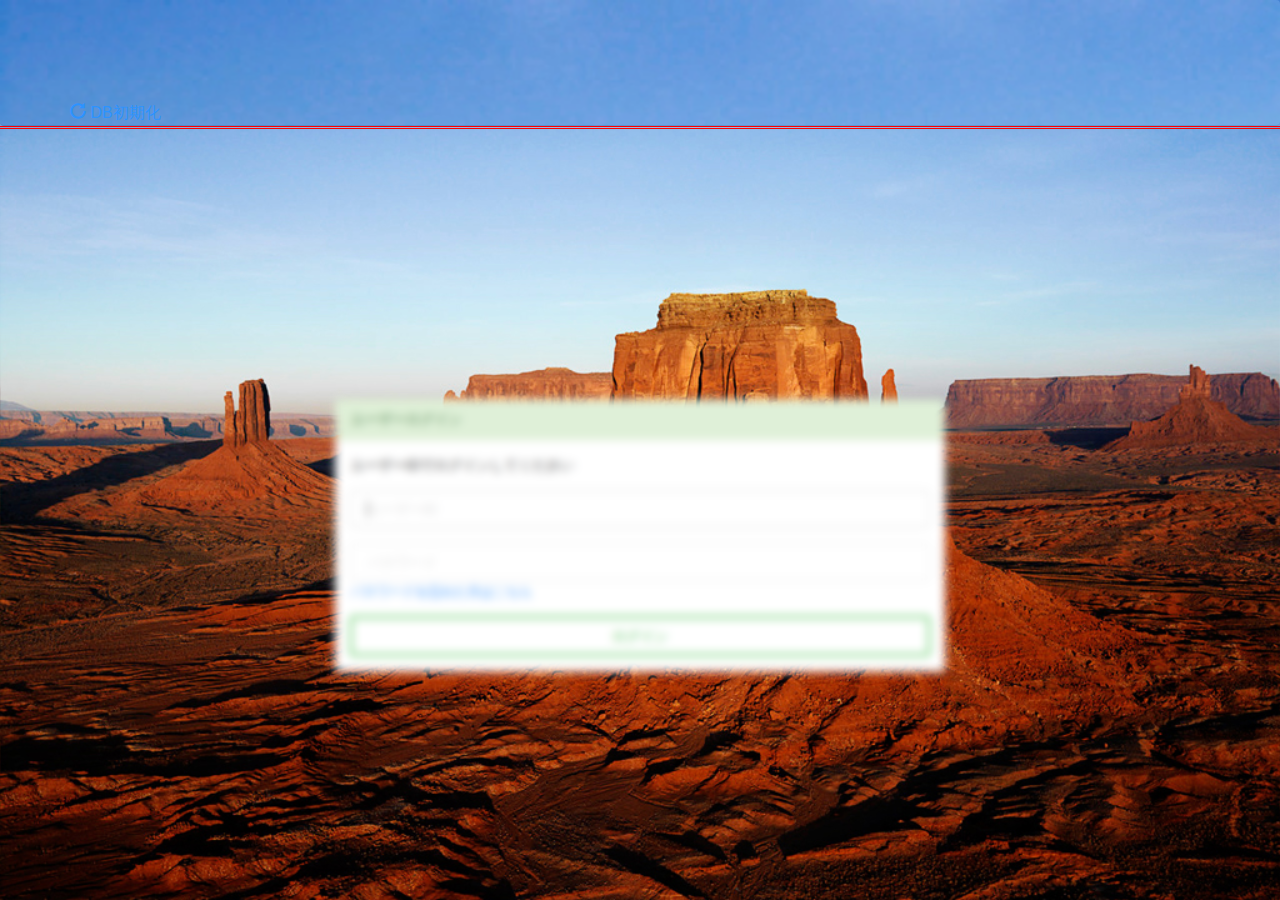
<file: WebContent/index.html>
<!DOCTYPE html>
<html>
<head>
<script src="lib/jquery.min.js"></script>
<link href="css/bootstrap.min.css" rel="stylesheet" />
<link href="css/get-shit-done.css" rel="stylesheet" />
<link rel="stylesheet" type="text/css" href="css/jquery.dataTables.css">
 <style type="text/css">
  body { 
background-image: url("img/dessert.jpg"); 
background-color:transparent;
background-repeat: y-repeat;
background-attachement:scroll;
background-size:100%;
} 

nav{
background-image: url("img/dessert.jpg"); 
background-size:200%;

}

#thetitle{
  animation-duration: 3s;
  animation-name: slidein;
}

@keyframes slidein {
  from {
    margin-left: 200%;
    width: 300%; 
  }

  to {
    margin-left: 0%;
    width: 150%;
  } 
}

#panelanime{
  animation-duration: 2s;
  animation-name: slidein2;
  filter: blur(5px);
}
@keyframes slidein2 {
  from {
    margin-top: 20%;
  }

  to {
    margin-top: 0%;
  } 
}



 </style>
<script type="text/javascript" src="js/jquery.dataTables.js"></script>
<script type="text/javascript">
	function dosomesubmit() {
		var uid = $("#userid").val() || '';
		$('input[name="q1"]').val(uid);

		var upsd = $('#userpassword').val() || '';
		$('input[name="q2"]').val(upsd);
		console.log(upsd);
		var userArray = alasql('select * from pass');
　　　　　　　var count = 0;
		for (var i = 0; i < userArray.length; i++) {

			var userA = userArray[i];
			console.log(userA.userid);
			console.log(userA.password);
			console.log(userA.name);
			if (userA.userid == uid && userA.password == upsd) {
				localStorage.setItem("name",userA.name);
				window.open("menu.html",'_self',false);
			}
			else count++;
		}
		
		if (count==userArray.length){
			var pp = document.getElementById("miss");
			pp.innerHTML = '<div class="alert alert-danger" role="alert">ユーザーIDもしくはパスワードが間違えています。</div>';
		}
		
	}
</script>
<script src="lib/bootstrap.min.js"></script>
<script src="lib/alasql.min.js"></script>
<script src="lib/purl.js"></script>
<script src="js/db.js"></script>
<meta charset="utf-8">
<meta http-equiv="Pragma" content="no-cache">
<meta http-equiv="Cache-Control" content="no-cache">
<meta name="viewport" content="width=device-width">
<meta charset="UTF-8">
<title>Homepage</title>
</head>
<body>
	<header id="header" style="margin-bottom: 20px; outline-style: double;color:red" >
		<div>
			<nav class="navbar navbar-default">
				<div class=container>
					<div class="navbar-header" >
						<h1 id="thetitle">ビンゴカメラ在庫管理システム</h1>
						<div>
							<a onclick="DB.init();"><span
								class="glyphicon glyphicon-repeat"></span> DB初期化</a>
						</div>
					</div>
				</div>
			</nav>
		</div>
	</header>
	<div class="col-xs-12 col-md-6 col-md-offset-3" id="panelanime">
		<div class="panel panel-success">
			<div class="panel-heading">ユーザーログイン</div>
			<div class="panel-body">
				<div class="form-group">ユーザーIDでログインしてください</div>
				<div class="form-group">
					<input type="text" id="userid" name="q1" class="form-control"
						placeholder="ユーザーID" 　required autofocus>
				</div>
				<div class="form-group">
					<input type="password" id="userpassword" name="q2"
						class="form-control" placeholder="パスワード" 　required> <a
						href="mailforforget.html"
						style="font-size: small; margin-top: 5px;">パスワードを忘れた方はこちら</a>
						<br>
						<div id="miss"></div>
				</div>
				<button onclick="dosomesubmit()" class="btn btn-success btn-block">
					ログイン<i class="fa fa-sign-in"></i>
				</button>
			</div>
		</div>
	</div>

</body>
</html>
</file>
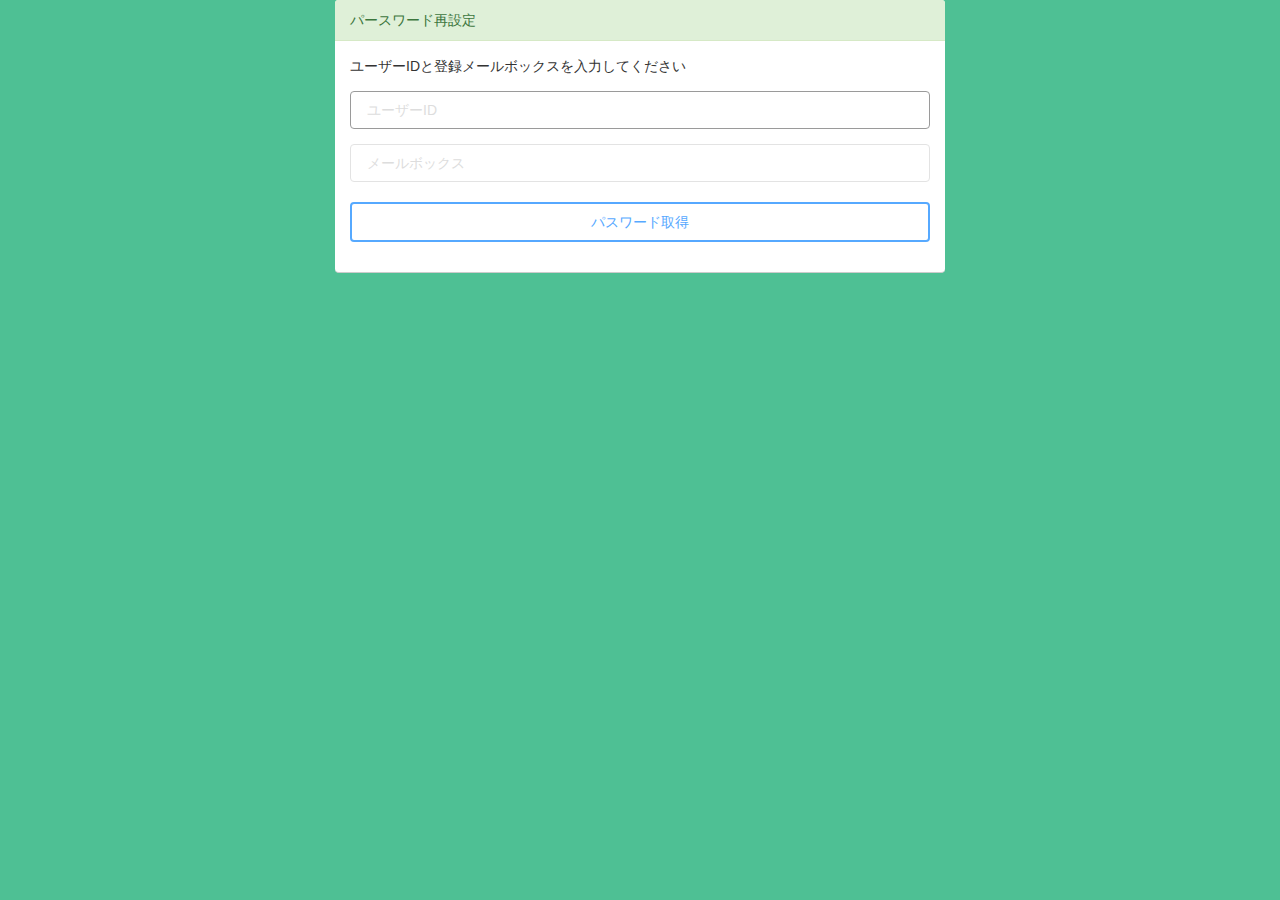
<file: WebContent/mailforforget.html>
<!DOCTYPE html>
<html>
<head><script src="lib/jquery.min.js"></script>
<link href="css/bootstrap.min.css" rel="stylesheet" />
<link href="css/get-shit-done.css" rel="stylesheet" />
<script type="text/javascript" src="js/strength.js"></script>
<link rel="stylesheet" type="text/css" href="css/jquery.dataTables.css">
<script type="text/javascript" src="js/jquery.dataTables.js"></script>
<style>
html{
    background:#4EC094;
    font-family: 'Lato', sans-serif;
    color:white;
}
.veryweak{
    background-color: #FFA0A0;
border-color: #F04040!important;
width:25%!important;
}
.weak{
background-color: #FFB78C;
border-color: #FF853C!important;
width:50%!important;
}
.medium{
background-color: #FFEC8B;
border-color: #FC0!important;
width:75%!important;
}
.strong{
background-color: #C3FF88;
border-color: #8DFF1C!important;
width:100%!important;
}

</style>
<script type="text/javascript">
var username;
var useriddd;


	 
function getpassword(){
	var uid = $("#userid2").val() || '';
	$('input[name="q3"]').val(uid);

	var upsd = $('#usermailbox').val() || '';
	$('input[name="q4"]').val(upsd);
	
	var userArray = alasql('select * from pass');
	var count = 0;
	for (var i=0;i<userArray.length;i++){
		var ua = userArray[i];
		if (ua.userid === uid){
			var showpane = document.getElementById("showpw");
			username = ua.name;
			useriddd = ua.userid;
			showpane.innerHTML = '<div>元パスワード:<span style="color:red"> ' + ua.password + '</span></div><br><br>';
			var cpw = document.getElementById("changepw");
			cpw.innerHTML = '<div class="alert alert-warning" role="alert">新しいパスワードを作成してください</div><div>新パスワード：<input type="password" id="ppww" name="q5" class="form-control" placeholder="新パスワード" 　required autofocus></div><br><div>パスワード確認：<input type="password" id="ppww2" name="q6" class="form-control" placeholder="パスワード確認" 　required autofocus></div><br><button onclick="updatepw()" class="btn btn-primary" ><span class="glyphicon glyphicon-floppy-save" aria-hidden="true" ></span>保存</button>';
			
		}
		else count++;
	}
	if (count==userArray.length){
		var showpane = document.getElementById("showpw");
		showpane.innerHTML = '<div class="alert alert-danger" role="alert">ユーザーIDは不正確です。もう一度やり直してください。</div>';
	}
	$('#ppww').strength({
        strengthClass: 'strength',
        strengthMeterClass: 'strength_meter',
        strengthButtonClass: 'button_strength',
        strengthButtonText: 'Show Password',
        strengthButtonTextToggle: 'Hide Password'
    });
}

function updatepw(){
	var newpw = $("#ppww").val() || '';
	$('input[name="q5"]').val(newpw);

	var newpw2 = $('#ppww2').val() || '';
	$('input[name="q6"]').val(newpw2);
	
	console.log(newpw);
	console.log(newpw2);
	
	if (newpw && newpw2){
		if (newpw != newpw2) {
			var cpw = document.getElementById("changepw");
			cpw.innerHTML += '<div class="alert alert-danger" role="alert">パースワードは不一致です！もう一度確認してください。</div>';
		}
		else{
			var uparray = [];
			console.log(useriddd);
			console.log(newpw);
			console.log(username);
			uparray.push(useriddd);
			uparray.push(newpw);
			uparray.push(username);
			alasql('update pass set userid=?,password=?,name=?',uparray);
		    window.open("index.html");	
		}
	}
	else{
		var cpw = document.getElementById("changepw");
		cpw.innerHTML += '<br><div class="alert alert-danger" role="alert">パースワードを更新してください。</div>';
	}
}
</script>
<script src="lib/bootstrap.min.js"></script>
<script src="lib/alasql.min.js"></script>
<script src="lib/purl.js"></script>
<script src="js/db.js"></script>
<meta charset="utf-8">
<meta http-equiv="Pragma" content="no-cache">
<meta http-equiv="Cache-Control" content="no-cache">
<meta name="viewport" content="width=device-width">
<meta charset="UTF-8">
<title></title>
</head>
<body>
	<div class="col-xs-12 col-md-6 col-md-offset-3">
		<div class="panel panel-success">
			<div class="panel-heading">パースワード再設定</div>
			<div class="panel-body">
				<div class="form-group">ユーザーIDと登録メールボックスを入力してください</div>
				<div class="form-group">
					<input type="text" id="userid2" name="q3" class="form-control"
						placeholder="ユーザーID" required autofocus>
				</div>
				<div class="form-group">
					<input type="text" id="usermailbox" name="q4"
						class="form-control" placeholder="メールボックス"  required> 
						<br>
					<button onclick="getpassword()" class="btn btn-info btn-block">
					パスワード取得</button>
						<div id="showpw"></div>
				</div>
				<form id="myform" action="" method="get" accept-charset="utf-8">
                    <div class="form-group" id="changepw"></div>
		        </form>		
			</div>
		</div>
	</div>
</body>
</html>
</file>
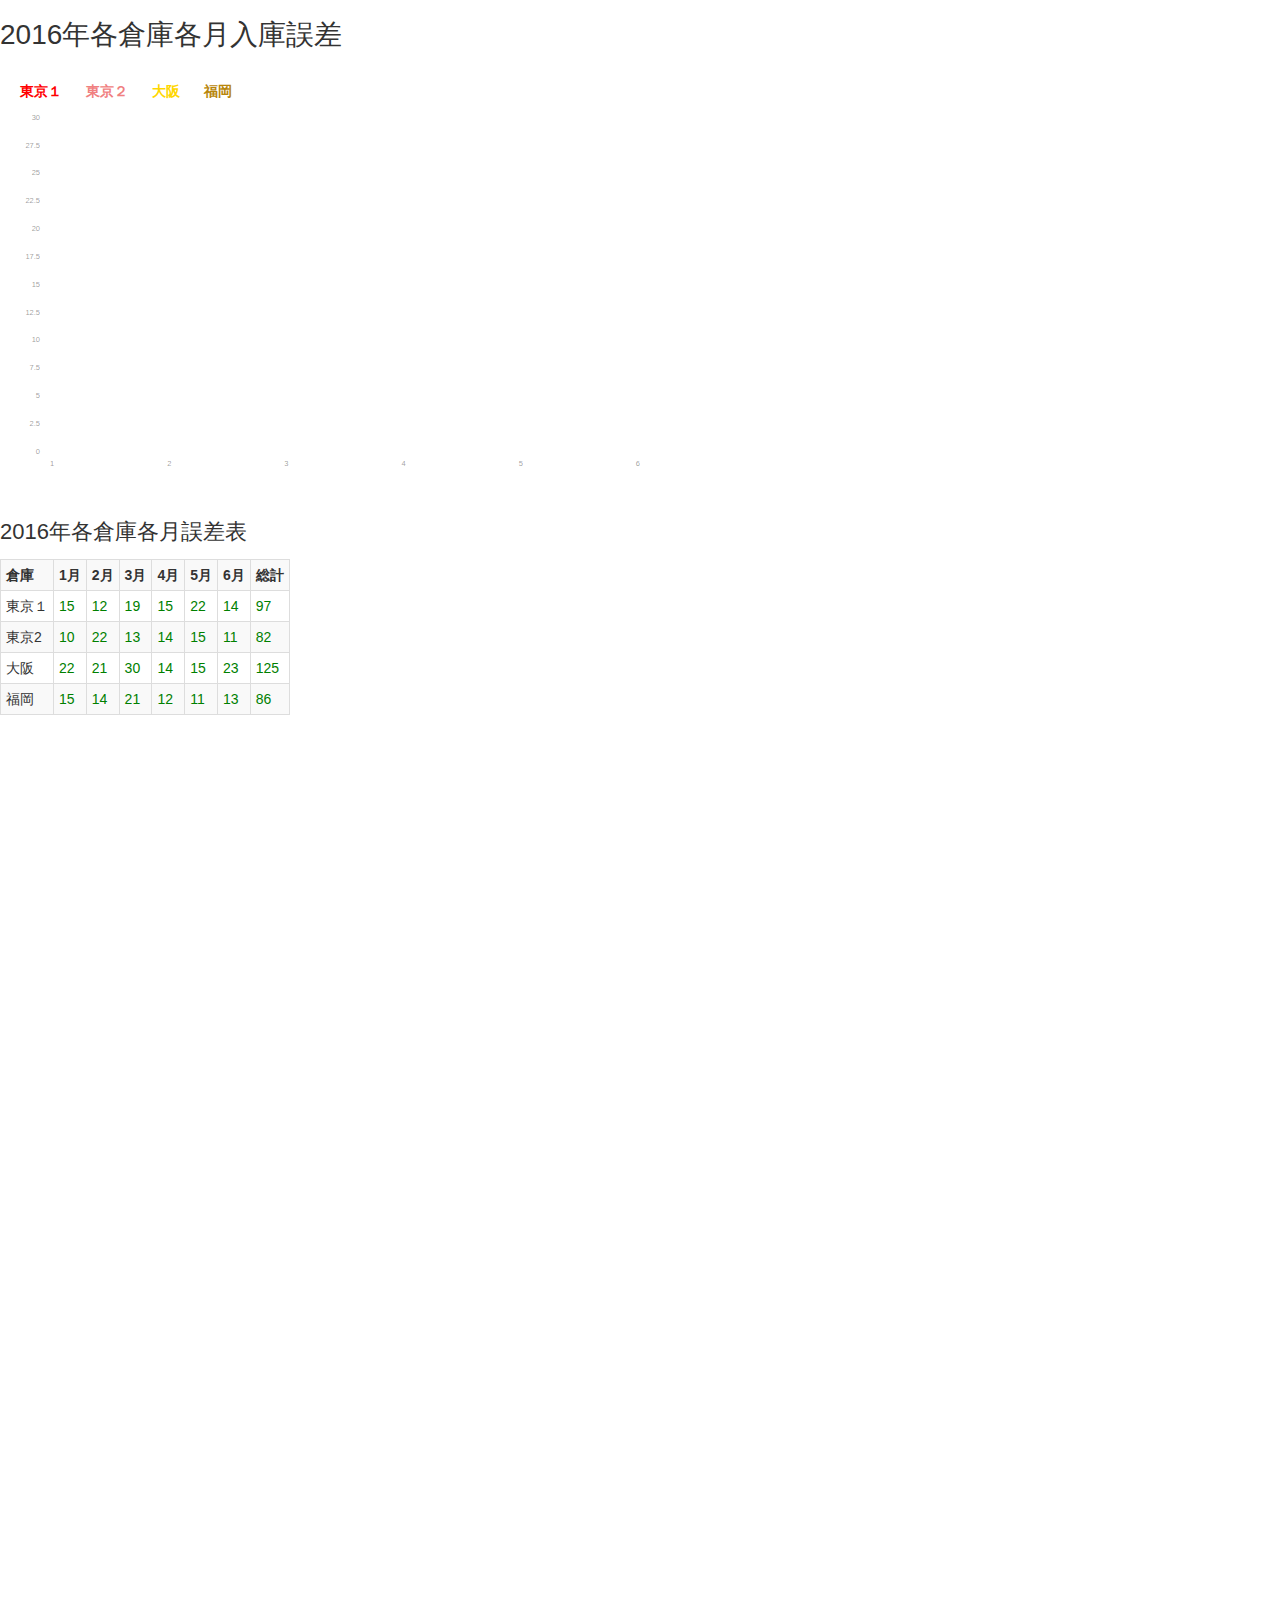
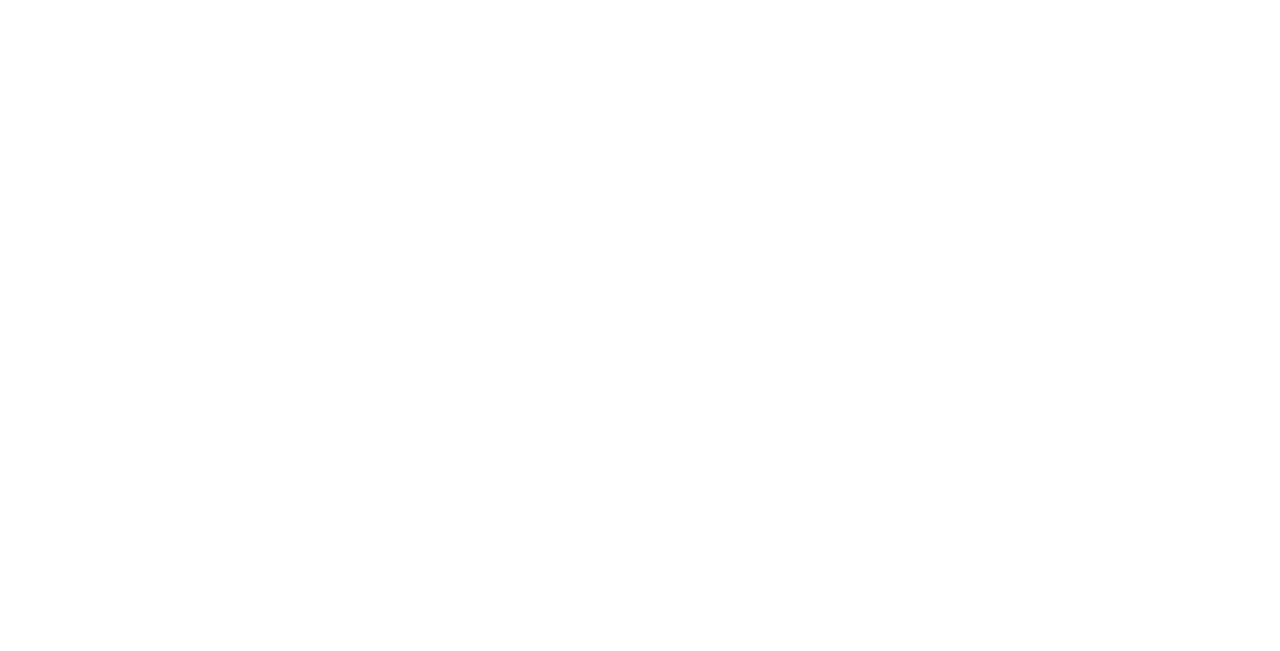
<file: WebContent/showngosa.html>
<!DOCTYPE html>
<html>
<head>
<meta charset="UTF-8">
<script src="lib/jquery.min.js"></script>
<script src="lib/bootstrap.min.js"></script>
<link href="css/bootstrap.min.css" rel="stylesheet" />
<link href="css/get-shit-done.css" rel="stylesheet" />
<script src="lib/alasql.min.js"></script>
<script src="lib/purl.js"></script>
<script src="js/db.js"></script>
<link href="css/covermode.css" rel="stylesheet" />
<link href="css/jquery.multilevelpushmenu.css" rel="stylesheet" />
<link href="css/font-awesome.css" rel="stylesheet" />
<link href="css/chartist.css" rel="stylesheet" />
<title>入庫誤差</title>
</head>
<body>
    <div id="show"></div>
	<div class="ct-chart ct-square" id="showallus"></div>
	<div  id="showmonthus"></div>
	<div id="show2"></div>
	<div class="ct-chart1 ct-square" id="showwhat"></div>
	<div class="ct-chart2 ct-square" id="showwhat2"></div>
	<div class="ct-chart3 ct-square" id="showwhat3"></div>
	<div class="ct-chart4 ct-square" id="showwhat4"></div>
	<div  id="showmoneyus"></div>
	<script type="text/javascript" src="js/covermode.js"></script>
	<script type="text/javascript" src="js/chartist.js"></script>
	<script type="text/javascript" src="js/showngosa.js"></script>
</body>
</html>
</file>
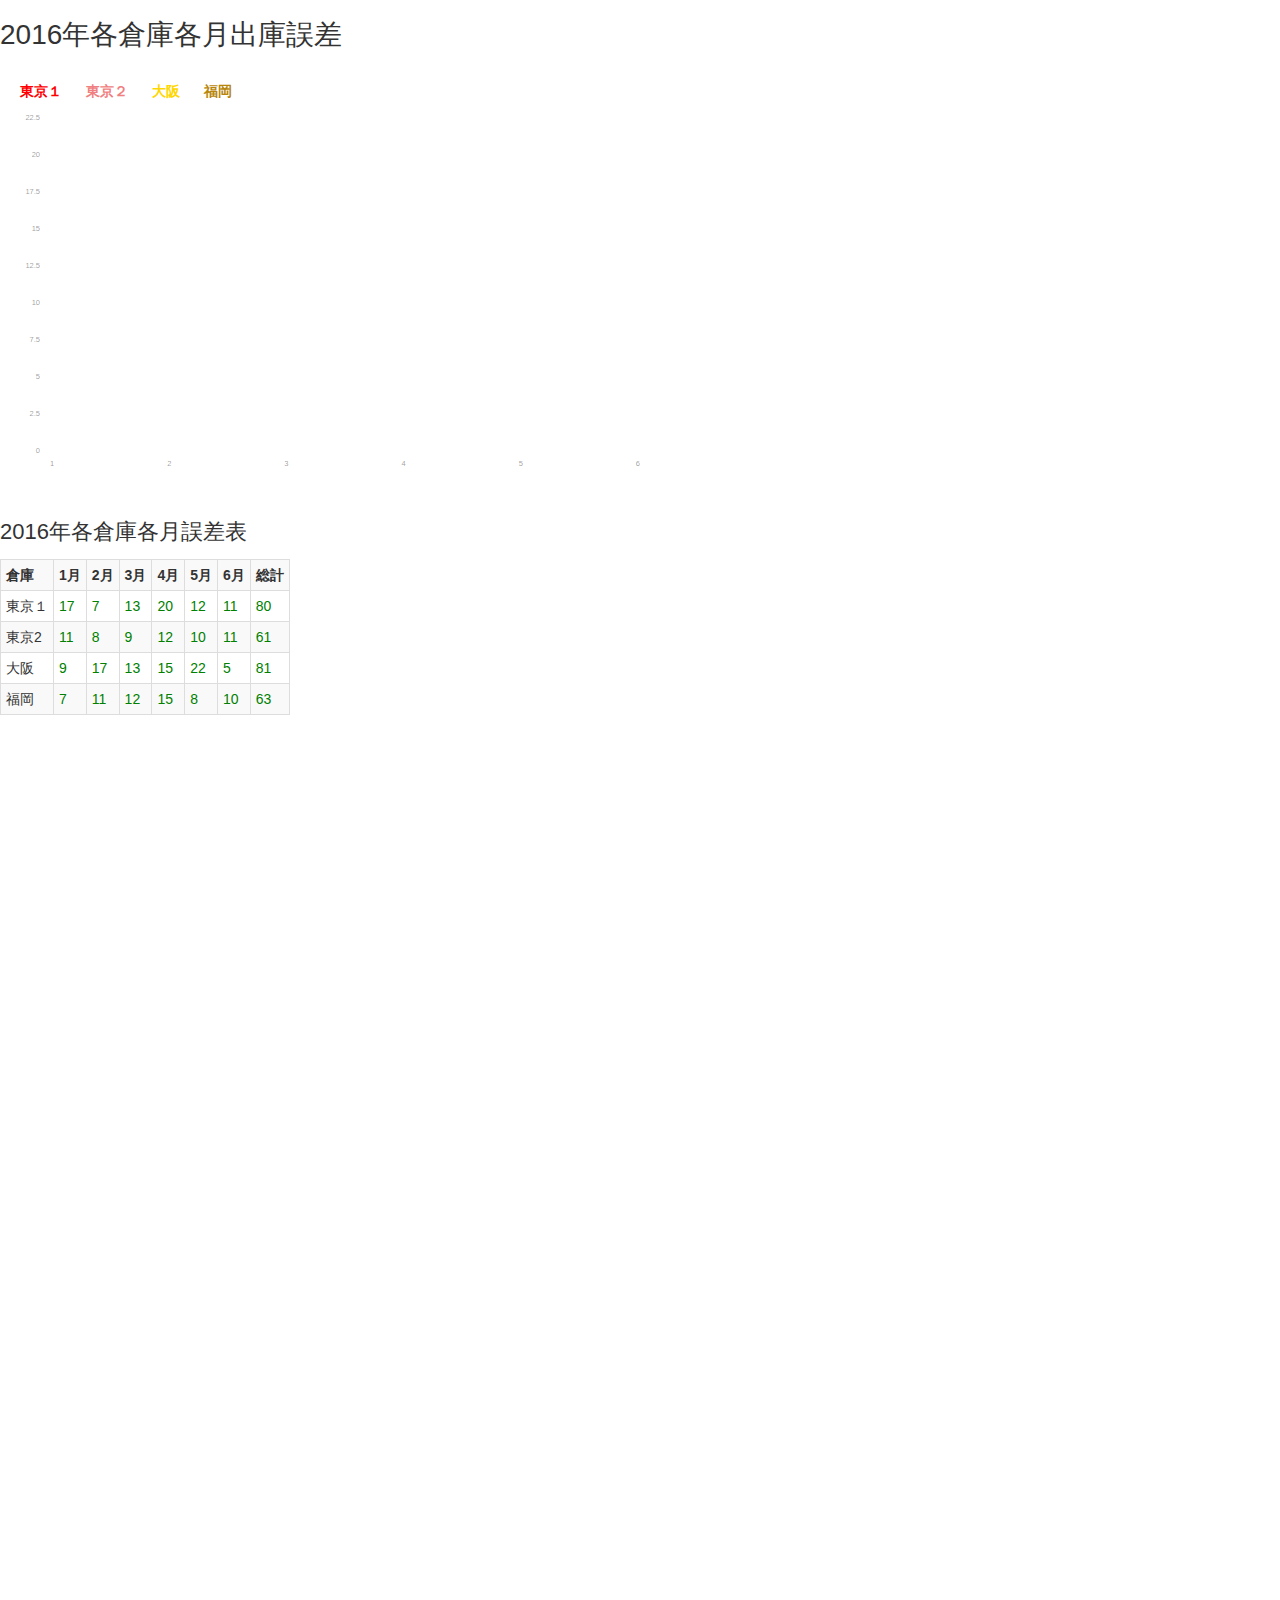
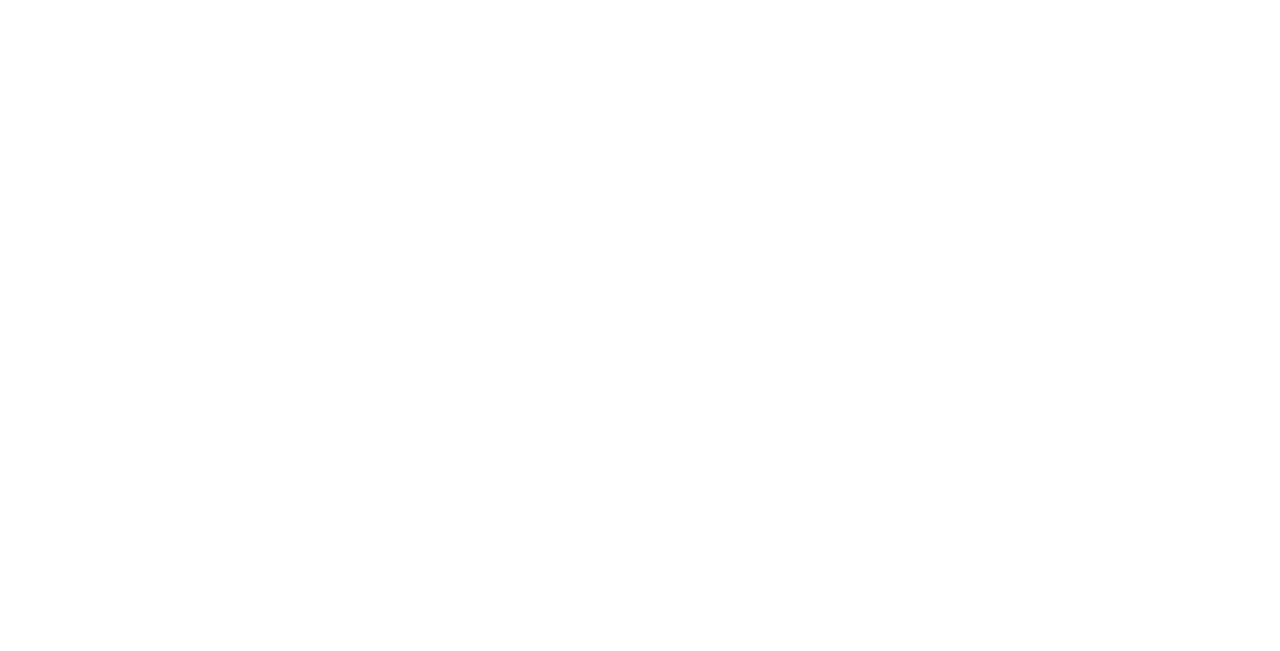
<file: WebContent/showsgosa.html>
<!DOCTYPE html>
<html>
<head>
<meta charset="UTF-8">
<script src="lib/jquery.min.js"></script>
<script src="lib/bootstrap.min.js"></script>
<link href="css/bootstrap.min.css" rel="stylesheet" />
<link href="css/get-shit-done.css" rel="stylesheet" />
<script src="lib/alasql.min.js"></script>
<script src="lib/purl.js"></script>
<script src="js/db.js"></script>
<link href="css/covermode.css" rel="stylesheet" />
<link href="css/jquery.multilevelpushmenu.css" rel="stylesheet" />
<link href="css/font-awesome.css" rel="stylesheet" />
<link href="css/chartist.css" rel="stylesheet" />
<title>出庫誤差</title>
</head>
<body>
    <div id="show"></div>
	<div class="ct-chart ct-square" id="showallus"></div>
	<div  id="showmonthus"></div>
	<div id="show2"></div>
	<div class="ct-chart1 ct-square" id="showwhat"></div>
	<div class="ct-chart2 ct-square" id="showwhat2"></div>
	<div class="ct-chart3 ct-square" id="showwhat3"></div>
	<div class="ct-chart4 ct-square" id="showwhat4"></div>
	<div  id="showmoneyus"></div>
	<script type="text/javascript" src="js/covermode.js"></script>
	<script type="text/javascript" src="js/chartist.js"></script>
	<script type="text/javascript" src="js/showsgosa.js"></script>
</body>
</html>
</file>
<file: WebContent/css/get-shit-done.css>
@import url("gsdk-base.css");
@import url("gsdk-checkbox-radio-switch.css");
@import url("gsdk-sliders.css");
</file>
<file: WebContent/css/covermode.css>
body {
	margin: 0;
	padding: 0;
/* 	background: #ffe4b5; */
}

#pushobj1 {
	position: absolute;
	top: 20px;
	left: 310px;
/* 	color: #fff; */
/* 	font-family: 'Open Sans Condensed', sans-serif; */
/* 	font-size: 2em; */
}

/* #wtf{ */
/* 	position: absolute; */
/* 	top: 20px; */
/* 	left: 310px; */
/* } */

/* #wtf2{ */
/* 	position: absolute; */
/* 	top: 60px; */
/* 	left: 310px; */
/* } */

/* #wtf3{ */
/* 	position: absolute; */
/* 	top: 100px; */
/* 	left: 310px; */
/* } */

/* #wtf4{ */
/* 	position: absolute; */
/* 	top: 140px; */
/* 	left: 310px; */
/* } */

/* #wtf5{ */
/* 	position: absolute; */
/* 	top: 180px; */
/* 	left: 310px; */
/* } */

#pushobjx{
	position:absolute;
	top:20px;
	left:800px;
}
#pushobjxx{
	position:absolute;
	top:150px;
	left:800px;
}

#pushobj2{
	position:absolute;
	top:150px;
	left:310px;
}

#pushobj3{
	position:absolute;
	top:20px;
	left:900px;
}

.popover{
	max-width:100%;
}
</file>
<file: WebContent/css/chartist.css>
.ct-label {
  fill: rgba(0, 0, 0, 0.4);
  color: rgba(0, 0, 0, 0.4);
  font-size: 0.75rem;
  line-height: 1; }
  
.ct-label1 {
  fill: rgba(0, 0, 0, 0.4);
  color: rgba(0, 0, 0, 0.4);
  font-size: 0.75rem;
  line-height: 1; }
  
.ct-label2 {
  fill: rgba(0, 0, 0, 0.4);
  color: rgba(0, 0, 0, 0.4);
  font-size: 0.75rem;
  line-height: 1; }

.ct-chart-line .ct-label,
.ct-chart-bar .ct-label {
  display: block;
  display: -webkit-box;
  display: -moz-box;
  display: -ms-flexbox;
  display: -webkit-flex;
  display: flex; }

.ct-label.ct-horizontal.ct-start {
  -webkit-box-align: flex-end;
  -webkit-align-items: flex-end;
  -ms-flex-align: flex-end;
  align-items: flex-end;
  -webkit-box-pack: flex-start;
  -webkit-justify-content: flex-start;
  -ms-flex-pack: flex-start;
  justify-content: flex-start;
  text-align: left;
  text-anchor: start; }

.ct-label.ct-horizontal.ct-end {
  -webkit-box-align: flex-start;
  -webkit-align-items: flex-start;
  -ms-flex-align: flex-start;
  align-items: flex-start;
  -webkit-box-pack: flex-start;
  -webkit-justify-content: flex-start;
  -ms-flex-pack: flex-start;
  justify-content: flex-start;
  text-align: left;
  text-anchor: start; }

.ct-label.ct-vertical.ct-start {
  -webkit-box-align: flex-end;
  -webkit-align-items: flex-end;
  -ms-flex-align: flex-end;
  align-items: flex-end;
  -webkit-box-pack: flex-end;
  -webkit-justify-content: flex-end;
  -ms-flex-pack: flex-end;
  justify-content: flex-end;
  text-align: right;
  text-anchor: end; }

.ct-label.ct-vertical.ct-end {
  -webkit-box-align: flex-end;
  -webkit-align-items: flex-end;
  -ms-flex-align: flex-end;
  align-items: flex-end;
  -webkit-box-pack: flex-start;
  -webkit-justify-content: flex-start;
  -ms-flex-pack: flex-start;
  justify-content: flex-start;
  text-align: left;
  text-anchor: start; }

.ct-chart-bar .ct-label.ct-horizontal.ct-start {
  -webkit-box-align: flex-end;
  -webkit-align-items: flex-end;
  -ms-flex-align: flex-end;
  align-items: flex-end;
  -webkit-box-pack: center;
  -webkit-justify-content: center;
  -ms-flex-pack: center;
  justify-content: center;
  text-align: center;
  text-anchor: start; }

.ct-chart-bar .ct-label.ct-horizontal.ct-end {
  -webkit-box-align: flex-start;
  -webkit-align-items: flex-start;
  -ms-flex-align: flex-start;
  align-items: flex-start;
  -webkit-box-pack: center;
  -webkit-justify-content: center;
  -ms-flex-pack: center;
  justify-content: center;
  text-align: center;
  text-anchor: start; }

.ct-chart-bar.ct-horizontal-bars .ct-label.ct-horizontal.ct-start {
  -webkit-box-align: flex-end;
  -webkit-align-items: flex-end;
  -ms-flex-align: flex-end;
  align-items: flex-end;
  -webkit-box-pack: flex-start;
  -webkit-justify-content: flex-start;
  -ms-flex-pack: flex-start;
  justify-content: flex-start;
  text-align: left;
  text-anchor: start; }

.ct-chart-bar.ct-horizontal-bars .ct-label.ct-horizontal.ct-end {
  -webkit-box-align: flex-start;
  -webkit-align-items: flex-start;
  -ms-flex-align: flex-start;
  align-items: flex-start;
  -webkit-box-pack: flex-start;
  -webkit-justify-content: flex-start;
  -ms-flex-pack: flex-start;
  justify-content: flex-start;
  text-align: left;
  text-anchor: start; }

.ct-chart-bar.ct-horizontal-bars .ct-label.ct-vertical.ct-start {
  -webkit-box-align: center;
  -webkit-align-items: center;
  -ms-flex-align: center;
  align-items: center;
  -webkit-box-pack: flex-end;
  -webkit-justify-content: flex-end;
  -ms-flex-pack: flex-end;
  justify-content: flex-end;
  text-align: right;
  text-anchor: end; }

.ct-chart-bar.ct-horizontal-bars .ct-label.ct-vertical.ct-end {
  -webkit-box-align: center;
  -webkit-align-items: center;
  -ms-flex-align: center;
  align-items: center;
  -webkit-box-pack: flex-start;
  -webkit-justify-content: flex-start;
  -ms-flex-pack: flex-start;
  justify-content: flex-start;
  text-align: left;
  text-anchor: end; }

.ct-grid {
  stroke: rgba(0, 0, 0, 0.2);
  stroke-width: 1px;
  stroke-dasharray: 2px; }

.ct-point {
  stroke-width: 10px;
  stroke-linecap: round; }

.ct-line {
  fill: none;
  stroke-width: 4px; }

.ct-area {
  stroke: none;
  fill-opacity: 0.1; }

.ct-bar {
  fill: none;
  stroke-width: 10px; }

.ct-slice-donut {
  fill: none;
  stroke-width: 60px; }

.ct-series-a .ct-point, .ct-series-a .ct-line, .ct-series-a .ct-bar, .ct-series-a .ct-slice-donut {
  stroke: #d70206; }

.ct-series-a .ct-slice-pie, .ct-series-a .ct-area {
  fill: #d70206; }

.ct-series-b .ct-point, .ct-series-b .ct-line, .ct-series-b .ct-bar, .ct-series-b .ct-slice-donut {
  stroke: #f05b4f; }

.ct-series-b .ct-slice-pie, .ct-series-b .ct-area {
  fill: #f05b4f; }

.ct-series-c .ct-point, .ct-series-c .ct-line, .ct-series-c .ct-bar, .ct-series-c .ct-slice-donut {
  stroke: #f4c63d; }

.ct-series-c .ct-slice-pie, .ct-series-c .ct-area {
  fill: #f4c63d; }

.ct-series-d .ct-point, .ct-series-d .ct-line, .ct-series-d .ct-bar, .ct-series-d .ct-slice-donut {
  stroke: #d17905; }

.ct-series-d .ct-slice-pie, .ct-series-d .ct-area {
  fill: #d17905; }

.ct-series-e .ct-point, .ct-series-e .ct-line, .ct-series-e .ct-bar, .ct-series-e .ct-slice-donut {
  stroke: #453d3f; }

.ct-series-e .ct-slice-pie, .ct-series-e .ct-area {
  fill: #453d3f; }

.ct-series-f .ct-point, .ct-series-f .ct-line, .ct-series-f .ct-bar, .ct-series-f .ct-slice-donut {
  stroke: #59922b; }

.ct-series-f .ct-slice-pie, .ct-series-f .ct-area {
  fill: #59922b; }

.ct-series-g .ct-point, .ct-series-g .ct-line, .ct-series-g .ct-bar, .ct-series-g .ct-slice-donut {
  stroke: #0544d3; }

.ct-series-g .ct-slice-pie, .ct-series-g .ct-area {
  fill: #0544d3; }

.ct-series-h .ct-point, .ct-series-h .ct-line, .ct-series-h .ct-bar, .ct-series-h .ct-slice-donut {
  stroke: #6b0392; }

.ct-series-h .ct-slice-pie, .ct-series-h .ct-area {
  fill: #6b0392; }

.ct-series-i .ct-point, .ct-series-i .ct-line, .ct-series-i .ct-bar, .ct-series-i .ct-slice-donut {
  stroke: #f05b4f; }

.ct-series-i .ct-slice-pie, .ct-series-i .ct-area {
  fill: #f05b4f; }

.ct-series-j .ct-point, .ct-series-j .ct-line, .ct-series-j .ct-bar, .ct-series-j .ct-slice-donut {
  stroke: #dda458; }

.ct-series-j .ct-slice-pie, .ct-series-j .ct-area {
  fill: #dda458; }

.ct-series-k .ct-point, .ct-series-k .ct-line, .ct-series-k .ct-bar, .ct-series-k .ct-slice-donut {
  stroke: #eacf7d; }

.ct-series-k .ct-slice-pie, .ct-series-k .ct-area {
  fill: #eacf7d; }

.ct-series-l .ct-point, .ct-series-l .ct-line, .ct-series-l .ct-bar, .ct-series-l .ct-slice-donut {
  stroke: #86797d; }

.ct-series-l .ct-slice-pie, .ct-series-l .ct-area {
  fill: #86797d; }

.ct-series-m .ct-point, .ct-series-m .ct-line, .ct-series-m .ct-bar, .ct-series-m .ct-slice-donut {
  stroke: #b2c326; }

.ct-series-m .ct-slice-pie, .ct-series-m .ct-area {
  fill: #b2c326; }

.ct-series-n .ct-point, .ct-series-n .ct-line, .ct-series-n .ct-bar, .ct-series-n .ct-slice-donut {
  stroke: #6188e2; }

.ct-series-n .ct-slice-pie, .ct-series-n .ct-area {
  fill: #6188e2; }

.ct-series-o .ct-point, .ct-series-o .ct-line, .ct-series-o .ct-bar, .ct-series-o .ct-slice-donut {
  stroke: #a748ca; }

.ct-series-o .ct-slice-pie, .ct-series-o .ct-area {
  fill: #a748ca; }

.ct-square {
  display: block;
  position: relative;
  width: 60%; }
  .ct-square:before {
    display: block;
    float: left;
    content: "";
    width: 0;
    height: 0;
    padding-bottom: 50%; }
  .ct-square:after {
    content: "";
    display: table;
    clear: both; }
  .ct-square > svg {
    display: block;
    position: absolute;
    top: 0;
    left: 0; }

.ct-minor-second {
  display: block;
  position: relative;
  width: 100%; }
  .ct-minor-second:before {
    display: block;
    float: left;
    content: "";
    width: 0;
    height: 0;
    padding-bottom: 93.75%; }
  .ct-minor-second:after {
    content: "";
    display: table;
    clear: both; }
  .ct-minor-second > svg {
    display: block;
    position: absolute;
    top: 0;
    left: 0; }

.ct-major-second {
  display: block;
  position: relative;
  width: 100%; }
  .ct-major-second:before {
    display: block;
    float: left;
    content: "";
    width: 0;
    height: 0;
    padding-bottom: 88.8888888889%; }
  .ct-major-second:after {
    content: "";
    display: table;
    clear: both; }
  .ct-major-second > svg {
    display: block;
    position: absolute;
    top: 0;
    left: 0; }

.ct-minor-third {
  display: block;
  position: relative;
  width: 100%; }
  .ct-minor-third:before {
    display: block;
    float: left;
    content: "";
    width: 0;
    height: 0;
    padding-bottom: 83.3333333333%; }
  .ct-minor-third:after {
    content: "";
    display: table;
    clear: both; }
  .ct-minor-third > svg {
    display: block;
    position: absolute;
    top: 0;
    left: 0; }

.ct-major-third {
  display: block;
  position: relative;
  width: 100%; }
  .ct-major-third:before {
    display: block;
    float: left;
    content: "";
    width: 0;
    height: 0;
    padding-bottom: 80%; }
  .ct-major-third:after {
    content: "";
    display: table;
    clear: both; }
  .ct-major-third > svg {
    display: block;
    position: absolute;
    top: 0;
    left: 0; }

.ct-perfect-fourth {
  display: block;
  position: relative;
  width: 100%; }
  .ct-perfect-fourth:before {
    display: block;
    float: left;
    content: "";
    width: 0;
    height: 0;
    padding-bottom: 75%; }
  .ct-perfect-fourth:after {
    content: "";
    display: table;
    clear: both; }
  .ct-perfect-fourth > svg {
    display: block;
    position: absolute;
    top: 0;
    left: 0; }

.ct-perfect-fifth {
  display: block;
  position: relative;
  width: 100%; }
  .ct-perfect-fifth:before {
    display: block;
    float: left;
    content: "";
    width: 0;
    height: 0;
    padding-bottom: 66.6666666667%; }
  .ct-perfect-fifth:after {
    content: "";
    display: table;
    clear: both; }
  .ct-perfect-fifth > svg {
    display: block;
    position: absolute;
    top: 0;
    left: 0; }

.ct-minor-sixth {
  display: block;
  position: relative;
  width: 100%; }
  .ct-minor-sixth:before {
    display: block;
    float: left;
    content: "";
    width: 0;
    height: 0;
    padding-bottom: 62.5%; }
  .ct-minor-sixth:after {
    content: "";
    display: table;
    clear: both; }
  .ct-minor-sixth > svg {
    display: block;
    position: absolute;
    top: 0;
    left: 0; }

.ct-golden-section {
  display: block;
  position: relative;
  width: 100%; }
  .ct-golden-section:before {
    display: block;
    float: left;
    content: "";
    width: 0;
    height: 0;
    padding-bottom: 61.804697157%; }
  .ct-golden-section:after {
    content: "";
    display: table;
    clear: both; }
  .ct-golden-section > svg {
    display: block;
    position: absolute;
    top: 0;
    left: 0; }

.ct-major-sixth {
  display: block;
  position: relative;
  width: 100%; }
  .ct-major-sixth:before {
    display: block;
    float: left;
    content: "";
    width: 0;
    height: 0;
    padding-bottom: 60%; }
  .ct-major-sixth:after {
    content: "";
    display: table;
    clear: both; }
  .ct-major-sixth > svg {
    display: block;
    position: absolute;
    top: 0;
    left: 0; }

.ct-minor-seventh {
  display: block;
  position: relative;
  width: 100%; }
  .ct-minor-seventh:before {
    display: block;
    float: left;
    content: "";
    width: 0;
    height: 0;
    padding-bottom: 56.25%; }
  .ct-minor-seventh:after {
    content: "";
    display: table;
    clear: both; }
  .ct-minor-seventh > svg {
    display: block;
    position: absolute;
    top: 0;
    left: 0; }

.ct-major-seventh {
  display: block;
  position: relative;
  width: 100%; }
  .ct-major-seventh:before {
    display: block;
    float: left;
    content: "";
    width: 0;
    height: 0;
    padding-bottom: 53.3333333333%; }
  .ct-major-seventh:after {
    content: "";
    display: table;
    clear: both; }
  .ct-major-seventh > svg {
    display: block;
    position: absolute;
    top: 0;
    left: 0; }

.ct-octave {
  display: block;
  position: relative;
  width: 100%; }
  .ct-octave:before {
    display: block;
    float: left;
    content: "";
    width: 0;
    height: 0;
    padding-bottom: 50%; }
  .ct-octave:after {
    content: "";
    display: table;
    clear: both; }
  .ct-octave > svg {
    display: block;
    position: absolute;
    top: 0;
    left: 0; }

.ct-major-tenth {
  display: block;
  position: relative;
  width: 100%; }
  .ct-major-tenth:before {
    display: block;
    float: left;
    content: "";
    width: 0;
    height: 0;
    padding-bottom: 40%; }
  .ct-major-tenth:after {
    content: "";
    display: table;
    clear: both; }
  .ct-major-tenth > svg {
    display: block;
    position: absolute;
    top: 0;
    left: 0; }

.ct-major-eleventh {
  display: block;
  position: relative;
  width: 100%; }
  .ct-major-eleventh:before {
    display: block;
    float: left;
    content: "";
    width: 0;
    height: 0;
    padding-bottom: 37.5%; }
  .ct-major-eleventh:after {
    content: "";
    display: table;
    clear: both; }
  .ct-major-eleventh > svg {
    display: block;
    position: absolute;
    top: 0;
    left: 0; }

.ct-major-twelfth {
  display: block;
  position: relative;
  width: 100%; }
  .ct-major-twelfth:before {
    display: block;
    float: left;
    content: "";
    width: 0;
    height: 0;
    padding-bottom: 33.3333333333%; }
  .ct-major-twelfth:after {
    content: "";
    display: table;
    clear: both; }
  .ct-major-twelfth > svg {
    display: block;
    position: absolute;
    top: 0;
    left: 0; }

.ct-double-octave {
  display: block;
  position: relative;
  width: 100%; }
  .ct-double-octave:before {
    display: block;
    float: left;
    content: "";
    width: 0;
    height: 0;
    padding-bottom: 25%; }
  .ct-double-octave:after {
    content: "";
    display: table;
    clear: both; }
  .ct-double-octave > svg {
    display: block;
    position: absolute;
    top: 0;
    left: 0; }

/*# sourceMappingURL=chartist.css.map */
</file>
